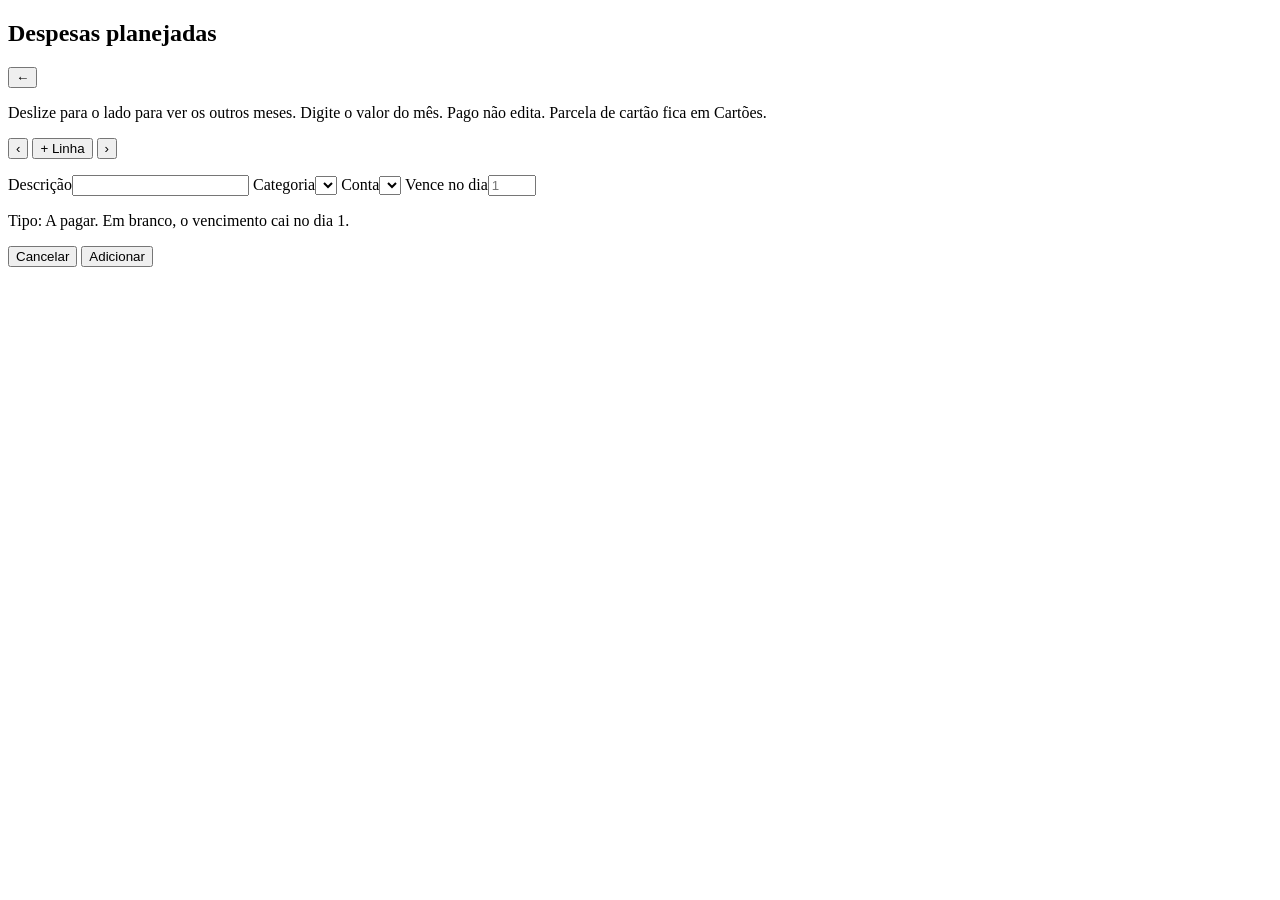
<file: src/main/resources/templates/planejamento-grade.html>
<!DOCTYPE html>
<html xmlns:th="http://www.thymeleaf.org">
<body>
<div th:fragment="grade" id="planejamentoGradeModal" class="modal hidden" role="dialog" aria-modal="true" aria-labelledby="planejamentoGradeTitle">
  <div class="modal-content planejamento-grade-shell">
    <div class="modal-header">
      <h2 id="planejamentoGradeTitle">Despesas planejadas</h2>
      <button type="button" data-close-modal="planejamentoGradeModal" class="close-button" aria-label="Voltar">&larr;</button>
    </div>
    <div class="modal-body planejamento-grade-body">
      <p class="modal-help">Deslize para o lado para ver os outros meses. Digite o valor do mês. Pago não edita. Parcela de cartão fica em Cartões.</p>
      <div class="planejamento-grade-toolbar">
        <button type="button" id="planejamentoGradeAnterior" class="secondary-button planejamento-grade-seta" aria-label="Mês anterior">‹</button>
        <button type="button" id="planejamentoGradeNova" class="primary-button">+ Linha</button>
        <button type="button" id="planejamentoGradeProximo" class="secondary-button planejamento-grade-seta" aria-label="Próximo mês">›</button>
        <p id="planejamentoGradeErro" class="form-error" role="alert"></p>
      </div>
      <form id="planejamentoGradeForm" class="pg-form hidden">
        <label>Descrição<input id="pgDescricao" maxlength="200" required autocomplete="off"></label>
        <label>Categoria<select id="pgCategoria" required></select></label>
        <label id="pgContaCampo">Conta<select id="pgConta"></select></label>
        <label>Vence no dia<input id="pgDia" type="number" min="1" max="31" inputmode="numeric" placeholder="1"></label>
        <p class="pg-tipo-fixo">Tipo: A pagar. Em branco, o vencimento cai no dia 1.</p>
        <div class="pg-form-acoes">
          <button type="button" id="pgCancelarLinha" class="secondary-button">Cancelar</button>
          <button type="submit" class="primary-button">Adicionar</button>
        </div>
        <p id="pgFormErro" class="form-error" role="alert"></p>
      </form>
      <div class="pg-meses" id="planejamentoGradeScroll"></div>
    </div>
  </div>
</div>
</body>
</html>
</file>
